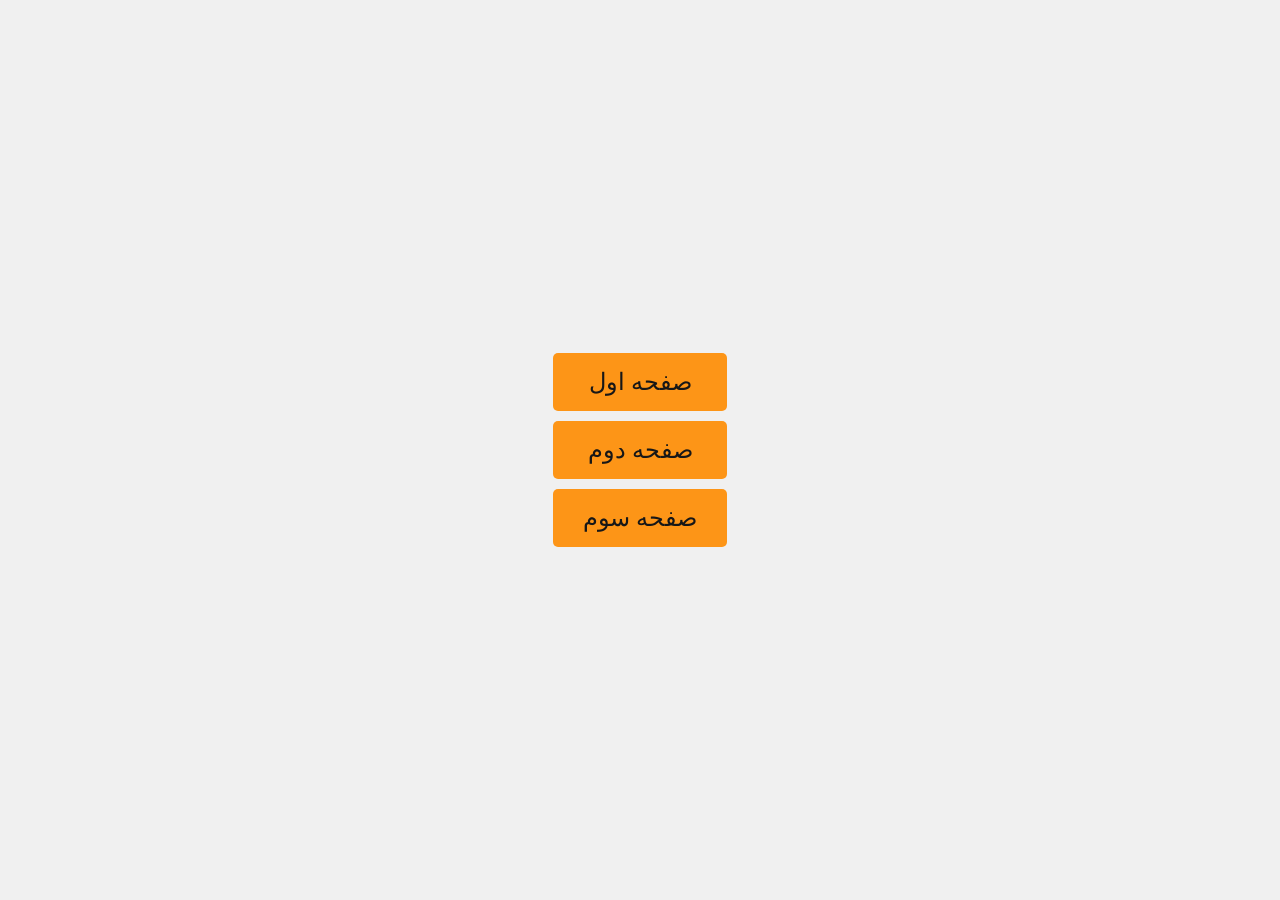
<file: index.html>
<!DOCTYPE html>

<html>
<head>
  <meta charset="UTF-8">
    <meta name="viewport" content="width=device-width, initial-scale=1.0">
    <title>صفحه اصلی </title>
    <link rel="stylesheet" href="style.css">
</head>
<body>
 <div class="container">
        <a href="s_1.html" class="option">صفحه اول</a>
        <a href="s_2.html" class="option">صفحه دوم</a>
        <a href="s_3.html" class="option">صفحه سوم</a>
    </div>
</body>
</html>
</file>
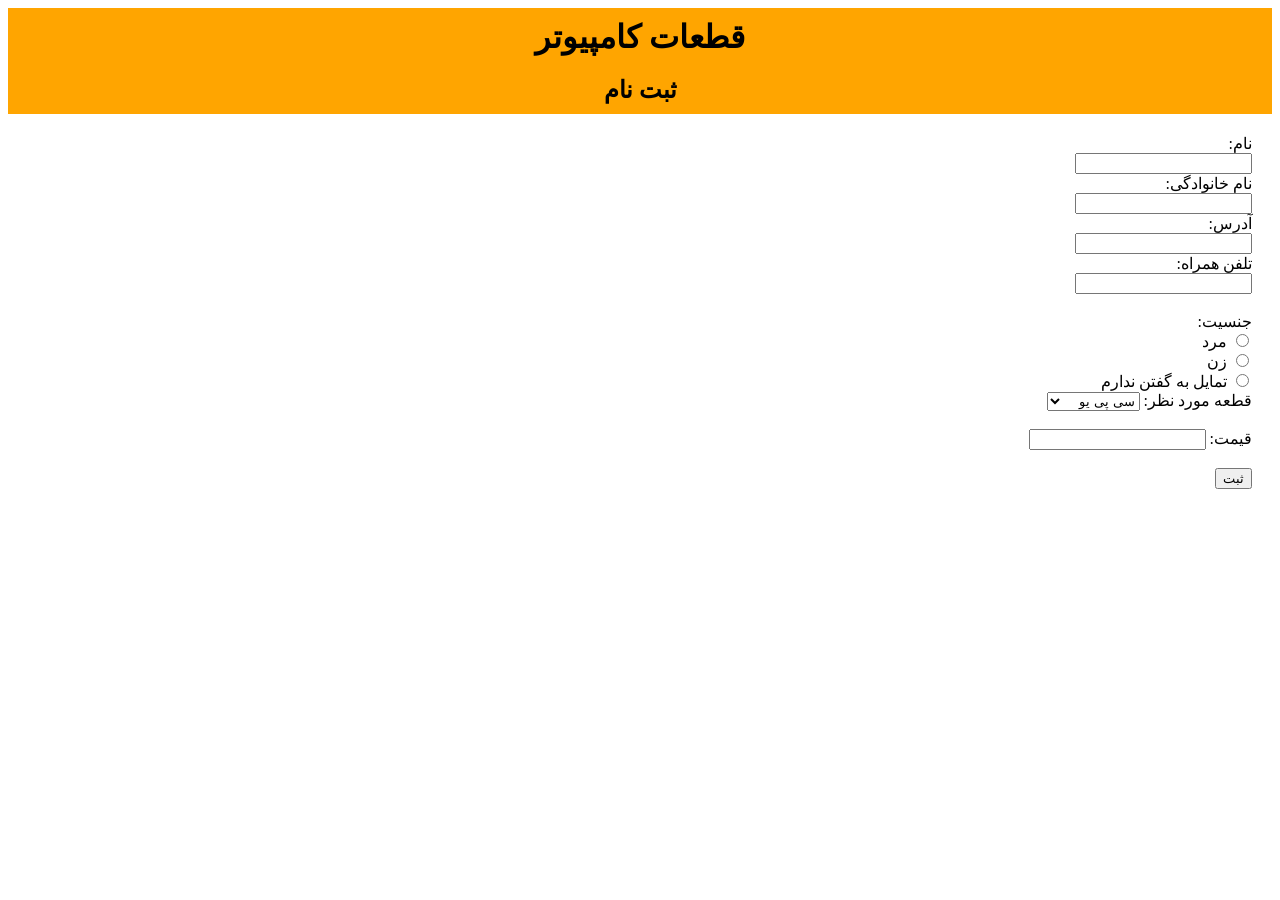
<file: s_2.html>
<!DOCTYPE html>
<html lang="fa" dir="rtl">
<head>
    <meta charset="UTF-8">
    <title>قطعات کامپبوتر</title>
</head>
<body style="background-color: white">
    <h1 style="text-align: center; background-color: orange; margin: 0; padding: 10px;"> قطعات کامپیوتر</h1>
    <h2 style="text-align: center; background-color: orange; color: black; margin: 0; padding: 10px;">ثبت نام</h2>
    <form method="post" style="margin: 20px;">
        <label for="name">نام:</label><br>
        <input type="text" id="name" name="name"><br>

        <label for="family">نام خانوادگی:</label><br>
        <input type="text" id="family" name="family"><br>

        <label for="address">آدرس:</label><br>
        <input type="text" id="address" name="address"><br>

        <label for="mobile">تلفن همراه:</label><br>
        <input type="text" id="mobile" name="mobile"><br><br>

        <label>جنسیت:</label><br>
        <input type="radio" id="male" name="gender" value="male">
        <label for="male">مرد</label><br>
        <input type="radio" id="female" name="gender" value="female">
        <label for="female">زن</label><br>
      <input type="radio" id="order" name="gender" value="order">
        <label for="order">تمایل به گفتن ندارم</label><br>

        <label for="parts">قطعه مورد نظر:</label>
        <select id="parts" name="parts">
            <option value="cpu">سی پی یو</option>
            <option value="gpu">کارت گرافیک</option>
            <option value="ram">رم</option>
            <option value="motherboard">مادربرد</option>
          <option value="bvb">دی وی دی</option>
          <option value="coler">خنک کننده </option>
          <option value="cas">کیس</option>
          <option value="hdd">هارد</option>
          <option value="powe">پاور</option>
        </select><br><br>

        <label for="price">قیمت:</label>
        <input type="number" id="price" name="price"><br><br>

        <button type="submit">ثبت</button>
    </form>
</body>
</html>
</file>
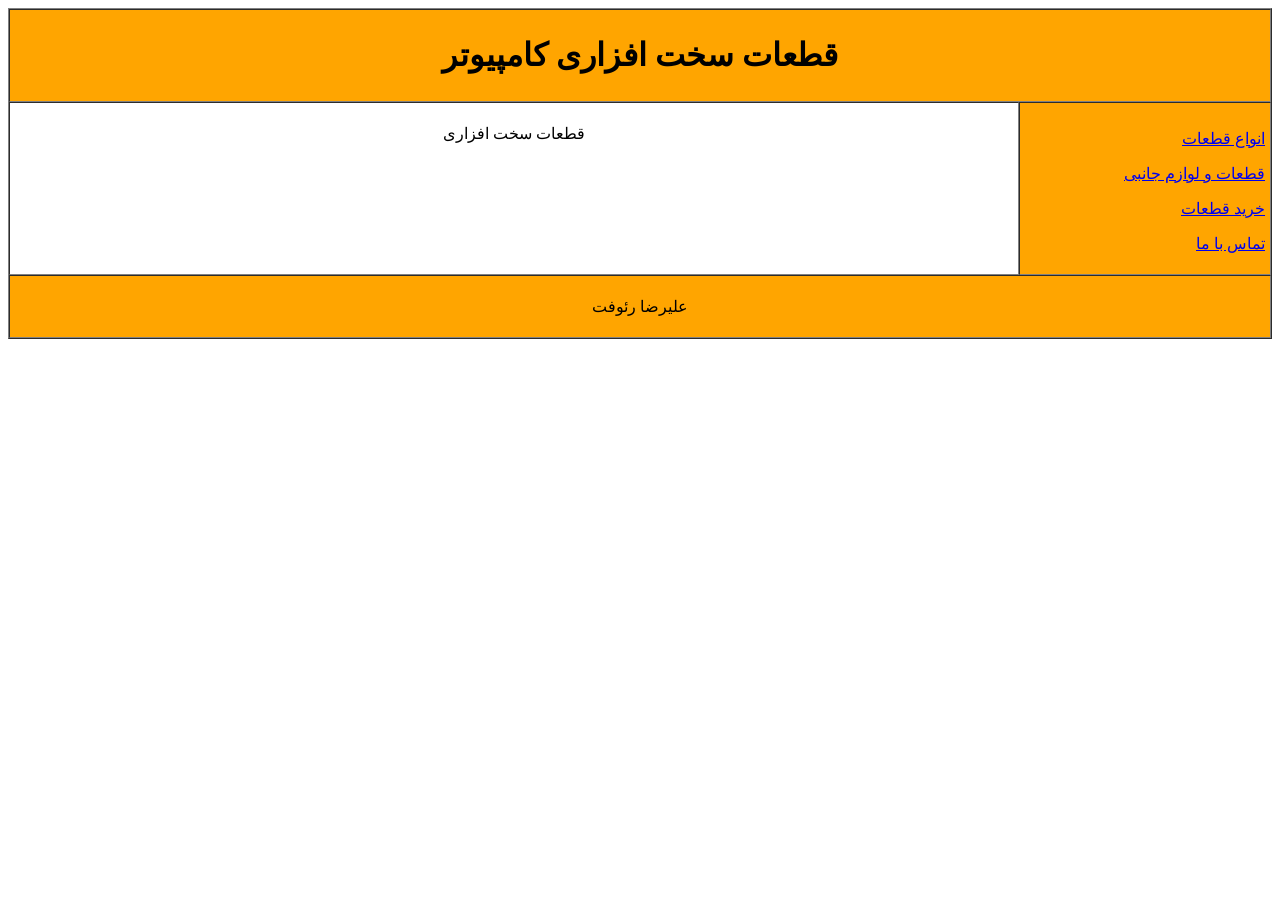
<file: s_3.html>
<!DOCTYPE html>
<html lang="fa" dir="rtl">
<head>
    <meta charset="UTF-8">
    <meta name="viewport" content="width=device-width, initial-scale=1.0">
    <title>قطعات سخت‌افزاری رایانه</title>
</head>
<body>
    <table border="1" width="100%" cellpadding="5" cellspacing="0">
        <tr>
            <td colspan="2" align="center" bgcolor="orange">
                <h1>قطعات سخت افزاری کامپیوتر</h1>
            </td>
        </tr>
        <tr>
            <td width="20%" valign="top" bgcolor="orange" style="padding-top: 10px;">
                <p><a href="#">انواع قطعات</a></p>
                <p><a href="#">قطعات و لوازم جانبی</a></p>
                <p><a href="#">خرید قطعات</a></p>
                <p><a href="#">تماس با ما</a></p>
            </td>
            <td width="80%" valign="top" bgcolor="#ffffff" style="text-align: center;">
                <p>قطعات سخت افزاری</p>
            </td>
        </tr>
        <tr>
            <td colspan="2" align="center" bgcolor="orange">
                <p>علیرضا رئوفت</p>
            </td>
        </tr>
    </table>
</body>
</html>
</file>
<file: style.css>
* {
    margin: 0;
    padding: 0;
    box-sizing: border-box;
}

body, html {
    height: 100%;
    display: flex;
    justify-content: center;
    align-items: center;
    background-color: #f0f0f0;
    
}

.container {
    text-align: center;
}

.option {
    display: block;
    margin: 10px 0;
    padding: 15px 30px;
    font-size: 24px;
    color: black;
    background-color: darkorange;
    text-decoration: none;
    border-radius: 5px;
    opacity: 0.9;
    transition: transform 0.3s ease, background-color 0.3s ease;
}

.option:hover {
    background-color: #45a049;
    transform: translateY(-5px);
}
</file>
